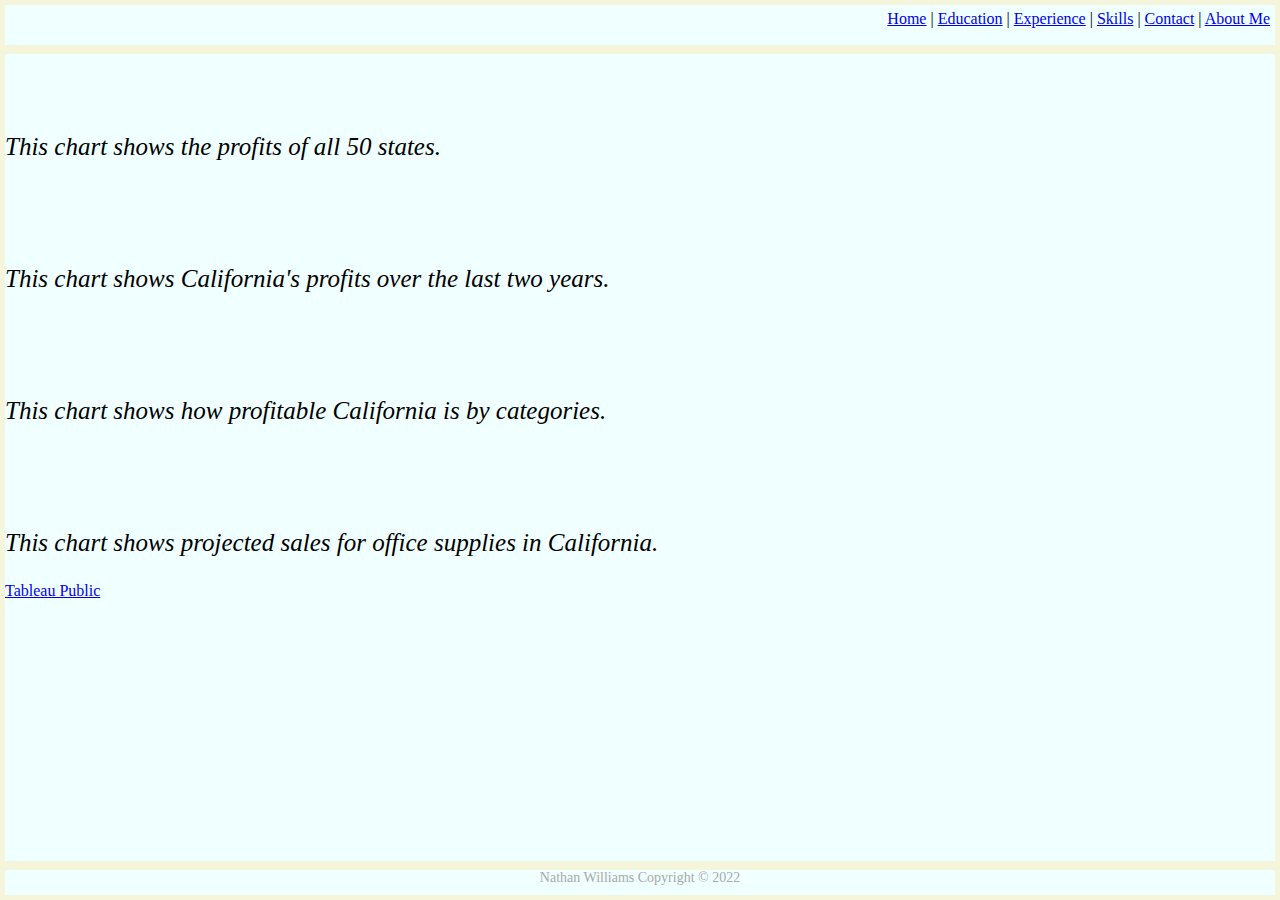
<file: html/tableau.html>
<html>              <!--Nathan Williams 4/15/2022-->
    <head>
        <title>Tableau</title>
        <link href="../styles/bootstyles.css" rel="stylesheet" type="text/css">
    </head>
    <body>
        <div class="common header">
            <span class="subheader">
                <a href="../index.html">Home</a>  |
                <a href="education.html">Education</a>  |
                <a href="experience.html">Experience</a>  |
                <a href="skills.html">Skills</a>  |
                <a href="contact.html">Contact</a>  |
                <a href="about.html">About Me</a>
            </span>
        </div>
        
        
        <div class="common mainbody">
            <br><br><br>
      <div class='tableauPlaceholder' id='viz1650065782066' style='position: relative'><noscript><a href='#'><img alt='Sheet 1 ' src='https:&#47;&#47;public.tableau.com&#47;static&#47;images&#47;US&#47;USProfits_16500625206670&#47;Sheet1&#47;1_rss.png' style='border: none' /></a></noscript><object class='tableauViz'  style='display:none;'><param name='host_url' value='https%3A%2F%2Fpublic.tableau.com%2F' /> <param name='embed_code_version' value='3' /> <param name='path' value='views&#47;USProfits_16500625206670&#47;Sheet1?:language=en-US&amp;:embed=true' /> <param name='toolbar' value='yes' /><param name='static_image' value='https:&#47;&#47;public.tableau.com&#47;static&#47;images&#47;US&#47;USProfits_16500625206670&#47;Sheet1&#47;1.png' /> <param name='animate_transition' value='yes' /><param name='display_static_image' value='yes' /><param name='display_spinner' value='yes' /><param name='display_overlay' value='yes' /><param name='display_count' value='yes' /><param name='language' value='en-US' /></object></div>                <script type='text/javascript'>                    var divElement = document.getElementById('viz1650065782066');                    var vizElement = divElement.getElementsByTagName('object')[0];                    vizElement.style.width='100%';vizElement.style.height=(divElement.offsetWidth*0.75)+'px';                    var scriptElement = document.createElement('script');                    scriptElement.src = 'https://public.tableau.com/javascripts/api/viz_v1.js';                    vizElement.parentNode.insertBefore(scriptElement, vizElement);                </script>
            
            
            <p class="caption">This chart shows the profits of all 50 states.</p>
            <br><br><br>
        <div class='tableauPlaceholder' id='viz1650065825126' style='position: relative'><noscript><a href='#'><img alt='Sheet 1 ' src='https:&#47;&#47;public.tableau.com&#47;static&#47;images&#47;Ca&#47;CaliforniaProfit_16500629646610&#47;Sheet1&#47;1_rss.png' style='border: none' /></a></noscript><object class='tableauViz'  style='display:none;'><param name='host_url' value='https%3A%2F%2Fpublic.tableau.com%2F' /> <param name='embed_code_version' value='3' /> <param name='site_root' value='' /><param name='name' value='CaliforniaProfit_16500629646610&#47;Sheet1' /><param name='tabs' value='no' /><param name='toolbar' value='yes' /><param name='static_image' value='https:&#47;&#47;public.tableau.com&#47;static&#47;images&#47;Ca&#47;CaliforniaProfit_16500629646610&#47;Sheet1&#47;1.png' /> <param name='animate_transition' value='yes' /><param name='display_static_image' value='yes' /><param name='display_spinner' value='yes' /><param name='display_overlay' value='yes' /><param name='display_count' value='yes' /><param name='language' value='en-US' /></object></div>                <script type='text/javascript'>                    var divElement = document.getElementById('viz1650065825126');                    var vizElement = divElement.getElementsByTagName('object')[0];                    vizElement.style.width='100%';vizElement.style.height=(divElement.offsetWidth*0.75)+'px';                    var scriptElement = document.createElement('script');                    scriptElement.src = 'https://public.tableau.com/javascripts/api/viz_v1.js';                    vizElement.parentNode.insertBefore(scriptElement, vizElement);                </script>
            
            <p class="caption">This chart shows California's profits over the last two years.</p>
            <br><br><br>
        <div class='tableauPlaceholder' id='viz1650065899701' style='position: relative'><noscript><a href='#'><img alt='Sheet 1 ' src='https:&#47;&#47;public.tableau.com&#47;static&#47;images&#47;Ca&#47;CaliforniaCategoricalProfits&#47;Sheet1&#47;1_rss.png' style='border: none' /></a></noscript><object class='tableauViz'  style='display:none;'><param name='host_url' value='https%3A%2F%2Fpublic.tableau.com%2F' /> <param name='embed_code_version' value='3' /> <param name='path' value='views&#47;CaliforniaCategoricalProfits&#47;Sheet1?:language=en-US&amp;:embed=true' /> <param name='toolbar' value='yes' /><param name='static_image' value='https:&#47;&#47;public.tableau.com&#47;static&#47;images&#47;Ca&#47;CaliforniaCategoricalProfits&#47;Sheet1&#47;1.png' /> <param name='animate_transition' value='yes' /><param name='display_static_image' value='yes' /><param name='display_spinner' value='yes' /><param name='display_overlay' value='yes' /><param name='display_count' value='yes' /><param name='language' value='en-US' /></object></div>                <script type='text/javascript'>                    var divElement = document.getElementById('viz1650065899701');                    var vizElement = divElement.getElementsByTagName('object')[0];                    vizElement.style.width='100%';vizElement.style.height=(divElement.offsetWidth*0.75)+'px';                    var scriptElement = document.createElement('script');                    scriptElement.src = 'https://public.tableau.com/javascripts/api/viz_v1.js';                    vizElement.parentNode.insertBefore(scriptElement, vizElement);                </script>
            
            <p class="caption">This chart shows how profitable California is by categories.</p>
            <br><br><br>
    <div class='tableauPlaceholder' id='viz1650065915371' style='position: relative'><noscript><a href='#'><img alt='Sheet 1 ' src='https:&#47;&#47;public.tableau.com&#47;static&#47;images&#47;Fo&#47;Forecast_16500652731170&#47;Sheet1&#47;1_rss.png' style='border: none' /></a></noscript><object class='tableauViz'  style='display:none;'><param name='host_url' value='https%3A%2F%2Fpublic.tableau.com%2F' /> <param name='embed_code_version' value='3' /> <param name='site_root' value='' /><param name='name' value='Forecast_16500652731170&#47;Sheet1' /><param name='tabs' value='no' /><param name='toolbar' value='yes' /><param name='static_image' value='https:&#47;&#47;public.tableau.com&#47;static&#47;images&#47;Fo&#47;Forecast_16500652731170&#47;Sheet1&#47;1.png' /> <param name='animate_transition' value='yes' /><param name='display_static_image' value='yes' /><param name='display_spinner' value='yes' /><param name='display_overlay' value='yes' /><param name='display_count' value='yes' /><param name='language' value='en-US' /></object></div>                <script type='text/javascript'>                    var divElement = document.getElementById('viz1650065915371');                    var vizElement = divElement.getElementsByTagName('object')[0];                    vizElement.style.width='100%';vizElement.style.height=(divElement.offsetWidth*0.75)+'px';                    var scriptElement = document.createElement('script');                    scriptElement.src = 'https://public.tableau.com/javascripts/api/viz_v1.js';                    vizElement.parentNode.insertBefore(scriptElement, vizElement);                </script>
            
            <p class="caption">This chart shows projected sales for office supplies in California.</p>
        
       
        <p>
            <a href="https://public.tableau.com/s/" target="_blank">Tableau Public</a>
        </p>
        
            <br><br><br><br>
            
        </div>
        
        
        
        <div class="common footer footercontent">
            Nathan Williams Copyright &copy; 2022
        </div>
    </body>
</html>
</file>
<file: styles/bootstyles.css>
body {
    background-color: beige;
}

.common {
    background-color: azure;
    position: absolute;
}

.header {
    top: 5px;
    left: 5px;
    right: 5px;
    height: 40px;
    z-index: 1;
}

.mainbody {
    top: 54px;
    bottom: 39px;
    right: 5px;
    left: 5px;
    z-index: 2;
}

.footer {
    position: fixed;
    bottom: 5px;
    height: 25px;
    left: 5px;
    right: 5px;
    z-index: 3;
}

.subheader {
    float: right;
    padding: 5px;
}


.caption {
    font-size: 25px;
    font-style: italic;
}

.footercontent {
    font-size: 14px;
    text-align: center;
    color: darkgrey;
}
</file>
